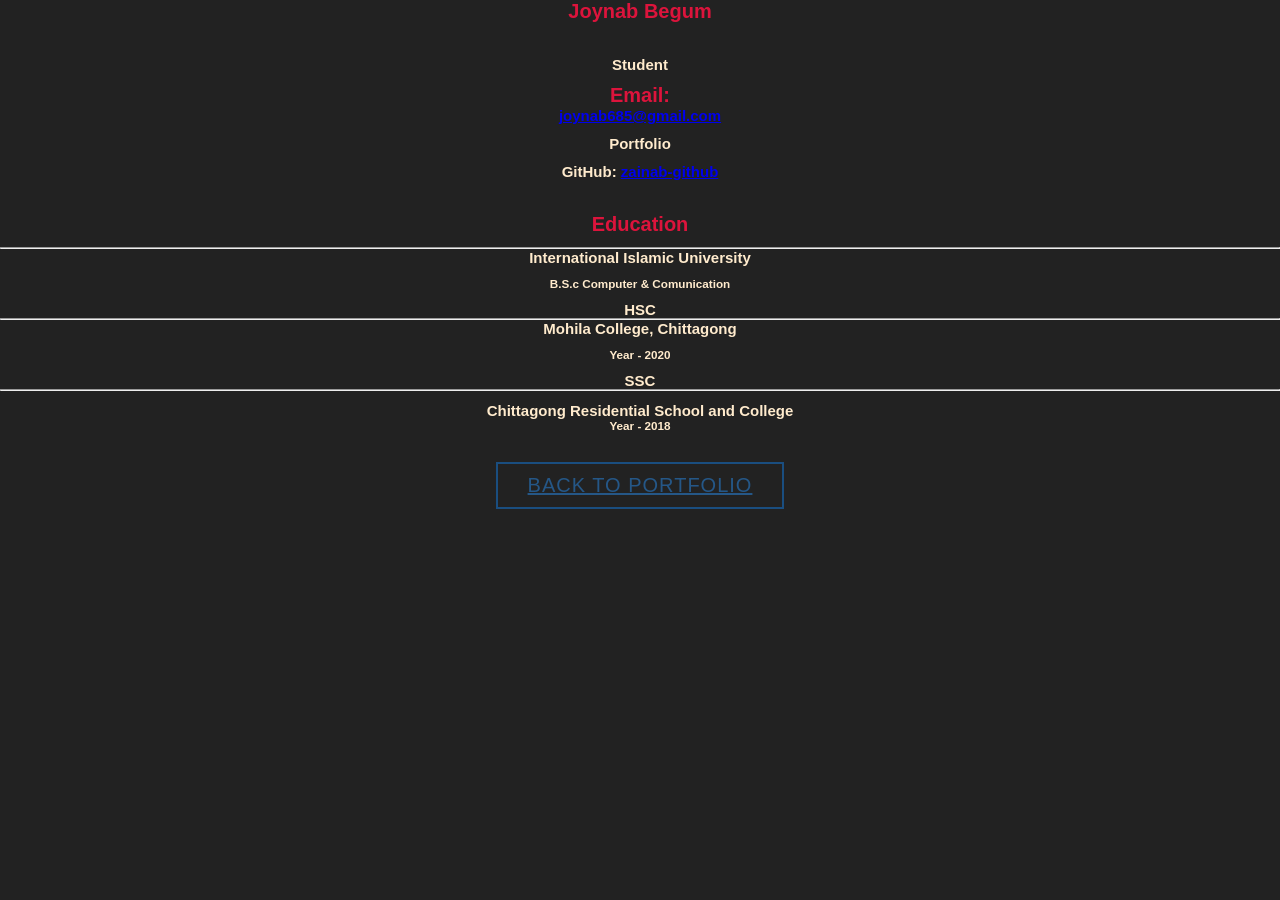
<file: resume.html>
<!DOCTYPE html>
<html lang="en">
<head>
    <meta charset="UTF-8">
    <title> Resume</title>
    <link rel="stylesheet" href="style2.css">

    <meta name="viewport" content="width=device-width, initial-scale=1,shrink-to-fit=no">
    <meta name="name" content="zainab">
</head>
<body>
  <center><h1>Joynab Begum</h1><br></center>  
    <br>
    <br>
     
    <div class="resume">  

        <h2>Student</h2><br>
        <p><h1>Email:</h1> <a href="joynab685@gmail.com" target="_blank"><h2>joynab685@gmail.com</h2></a></p><br>
      
        <h2>Portfolio</h2><br>
          <h2>GitHub: <a href="https://github.com/zainab-github" target="_blank"> zainab-github</a></h2>


          </a>
          <br>
          <br>
          <br>
        <h1>Education</h1> <br> <hr>
        <h2>International Islamic University</h2> <br>
        <h3>B.S.c Computer & Comunication</h3> <br>
        <h2>HSC</h2><hr>
        <h2> Mohila College, Chittagong</h2> <br>
        <h3>Year - 2020</h3><br>
        <h2>SSC</h2><hr><br>
        <h2>Chittagong Residential School and College</h2>
        <h3>Year - 2018</h3>
    </div>
</body>
 <footer>

<center><a href="index.html" type="button" class="cta">Back to Portfolio</a></center>
      </footer>
</html>
</file>
<file: style2.css>
* {
  padding: 0;
  margin: 0;
  box-sizing: border-box;
}
html {
  font-size: 10px;
  font-family: "Montserrat", sans-serif;
}
body {
  background-color: #222;
  color: #222;
}
h1 {
  color: crimson;
}
.resume {
  text-align: center;
  background-color: #222;
  color: blanchedalmond;
}
.resume:hover {
  transform: translateY(-10px);
}
.cta {
  display: inline-block;
  padding: 10px 30px;
  color: rgb(37, 87, 135);
  background-color: transparent;
  border: 2px solid rgb(26, 78, 128);
  font-size: 2rem;
  text-transform: uppercase;
  letter-spacing: 0.1rem;
  margin-top: 30px;
  transition: 0.3s ease background-color, color;
}

.cta:hover {
  color: white;
  background-color: rgb(38, 44, 120);
  backgroun hr {
    margin-bottom: 3rem;
    margin-top: 3rem;
  }
  d-color: rgb(26, 78, 128);
}
</file>
